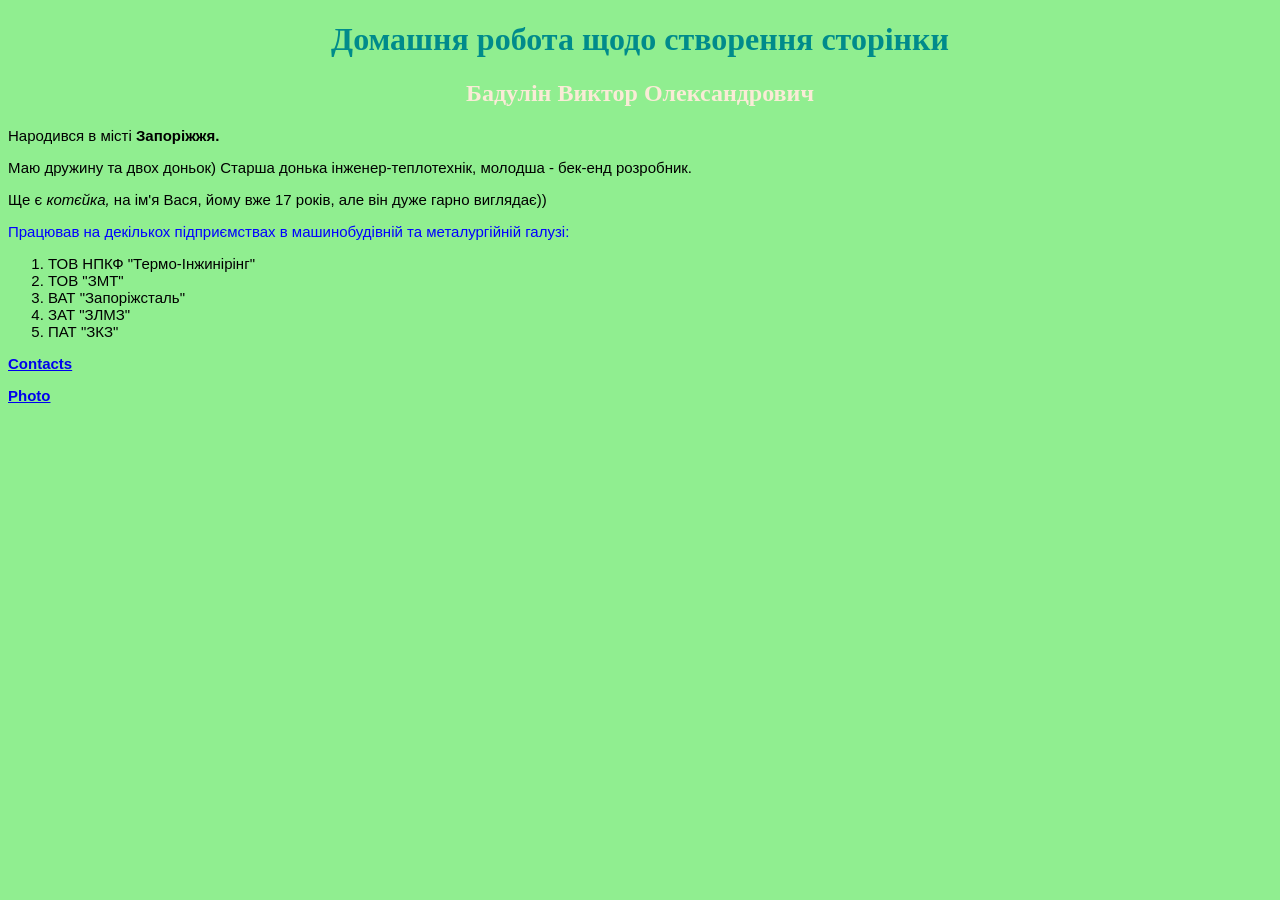
<file: index.html>
<!doctype html>
<html lang="en">
<head>
    <meta charset="UTF-8">
    <meta name="viewport"
          content="width=device-width, user-scalable=no, initial-scale=1.0, maximum-scale=1.0, minimum-scale=1.0">
    <meta http-equiv="X-UA-Compatible" content="ie=edge">
    <style>
       h2 {
           color: antiquewhite;
           text-align: center;
       }
       #text {
           color: blue;
       }
              </style>
    <link rel="stylesheet" href="style.css">
           <title>Головна сторінка</title>
    </head>
<body>
<h1>Домашня робота щодо створення сторінки</h1>
<h2>Бадулін Виктор Олександрович</h2>
<p>Народився в місті <strong>Запоріжжя.</strong></p>
<p>Маю дружину та двох доньок) Старша донька інженер-теплотехнік, молодша - бек-енд розробник.</p>
<p>Ще є <em>котєйка,</em> на ім'я Вася, йому вже 17 років, але він дуже гарно виглядає))</p>
<p id="text">
 Працював на декількох підприємствах в машинобудівній та металургійній галузі:
</p>
<ol>
    <li>ТОВ НПКФ "Термо-Інжинірінг" </li>
    <li> ТОВ "ЗМТ"</li>
    <li> ВАТ "Запоріжсталь"</li>
    <li> ЗАТ "ЗЛМЗ"</li>
    <li> ПАТ "ЗКЗ"</li>
</ol>
<p>
<a href="pages/contact.html"><b>Contacts</b></a>
</p>
<p>
<a href="pages/gallery.html"><b>Photo</b></a>
</p>

</body>
</html>
</file>
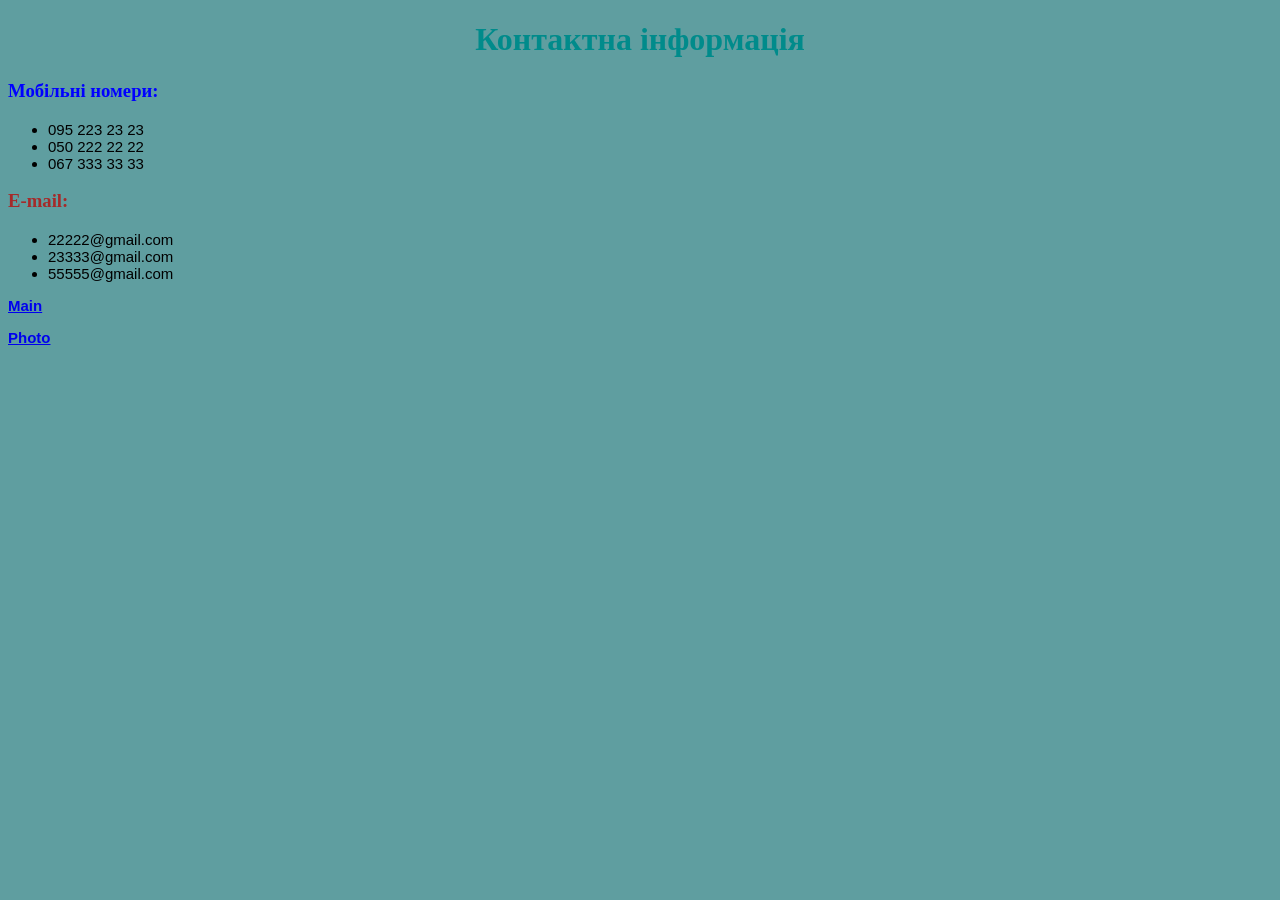
<file: pages/contact.html>
<!doctype html>
<html lang="en">
<head>
    <meta charset="UTF-8">
    <meta name="viewport"
          content="width=device-width, user-scalable=no, initial-scale=1.0, maximum-scale=1.0, minimum-scale=1.0">
    <meta http-equiv="X-UA-Compatible" content="ie=edge">
    <link rel="stylesheet" href="../style.css">
    <style>
        h3 {
            color: blue;
        }
    </style>

    <title>Contact</title>
</head>
<body class="contact">
<h1>Контактна інформація</h1>
<h3>Мобільні номери:</h3>
<ul>
    <li>095 223 23 23 </li>
    <li> 050 222 22 22</li>
    <li> 067 333 33 33</li>
</ul>
<h3 style="color: brown">E-mail:</h3>
<ul>
    <li>22222@gmail.com </li>
    <li>23333@gmail.com</li>
    <li>55555@gmail.com</li>
</ul>
<p>
    <a href="../index.html"><b>Main</b></a>
</p>
<p>
    <a href="../pages/gallery.html"><b>Photo</b></a>
</p>
</body>
</html>
</file>
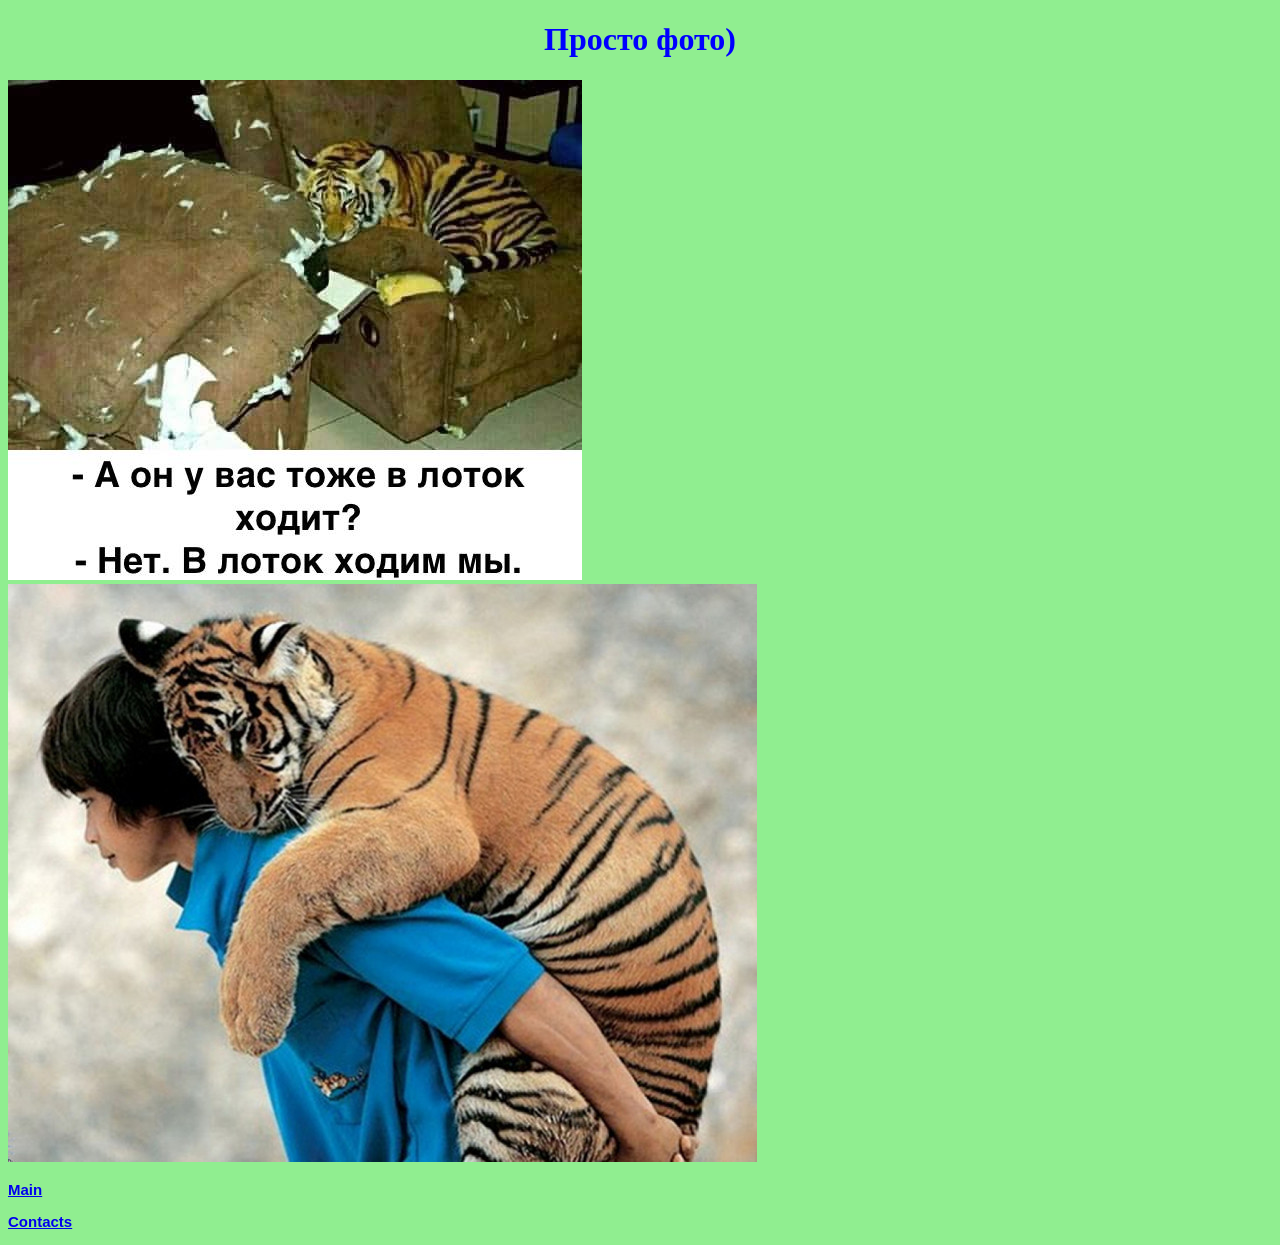
<file: pages/gallery.html>
<!doctype html>
<html lang="en">
<head>
    <meta charset="UTF-8">
    <meta name="viewport"
          content="width=device-width, user-scalable=no, initial-scale=1.0, maximum-scale=1.0, minimum-scale=1.0">
    <meta http-equiv="X-UA-Compatible" content="ie=edge">
    <link rel="stylesheet" href="../style.css">
    <title>Світлини</title>
</head>
<body>
<h1 class="gallery">
    Просто фото)
</h1>
<img src="../photo/tiger.jpg" alt="tiger">
<img src="../photo/tiger1.jpeg" alt="tiger1">
<p>
    <a href="../index.html"><b>Main</b></a>
</p>
<p>
    <a href="../pages/contact.html"><b>Contacts</b></a>
</p>
</body>
</html>
</file>
<file: style.css>
body {background-color: lightgreen
} /* пофарбування двох сторінок */
h1 {
    color: darkcyan;
    text-align: center;
}
p {
    font-family: Verdana, Geneva, Tahoma, sans-serif;
    font-size: 15px;
}

ol {
    font-family: Verdana, Geneva, Tahoma, sans-serif;
    font-size: 15px;
}
ul {
    font-family: Verdana, Geneva, Tahoma, sans-serif;
    font-size: 15px;
}
.contact {
background-color: cadetblue;
}
.gallery {
    color: blue;
    text-align: center;

}
</file>
